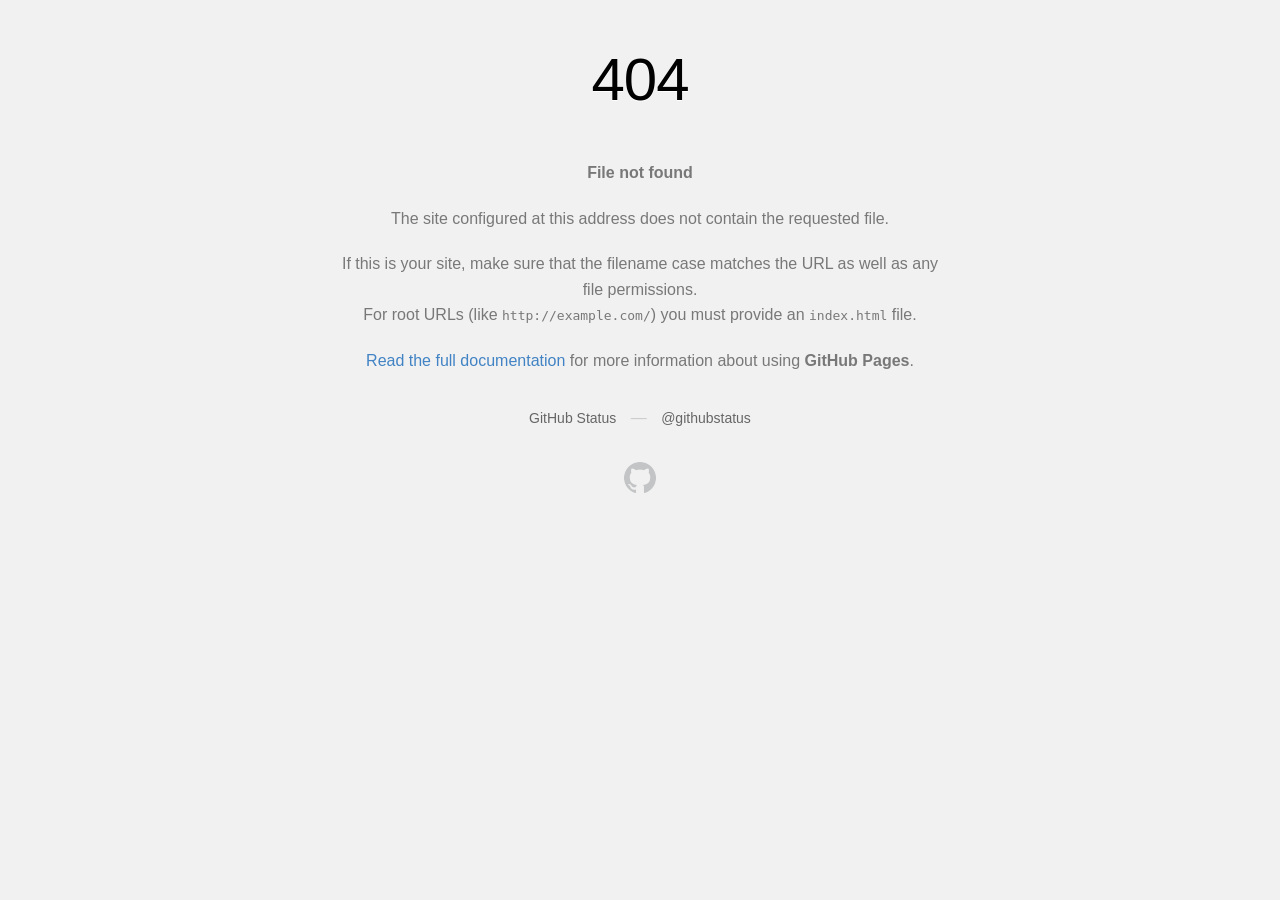
<file: sw.html>
<!DOCTYPE html>
<html>
  <head>
    <meta http-equiv="Content-type" content="text/html; charset=utf-8">
    <meta http-equiv="Content-Security-Policy" content="default-src 'none'; style-src 'unsafe-inline'; img-src data:; connect-src 'self'">
    <title>Page not found &middot; GitHub Pages</title>
    <style type="text/css" media="screen">
      body {
        background-color: #f1f1f1;
        margin: 0;
        font-family: "Helvetica Neue", Helvetica, Arial, sans-serif;
      }

      .container { margin: 50px auto 40px auto; width: 600px; text-align: center; }

      a { color: #4183c4; text-decoration: none; }
      a:hover { text-decoration: underline; }

      h1 { width: 800px; position:relative; left: -100px; letter-spacing: -1px; line-height: 60px; font-size: 60px; font-weight: 100; margin: 0px 0 50px 0; text-shadow: 0 1px 0 #fff; }
      p { color: rgba(0, 0, 0, 0.5); margin: 20px 0; line-height: 1.6; }

      ul { list-style: none; margin: 25px 0; padding: 0; }
      li { display: table-cell; font-weight: bold; width: 1%; }

      .logo { display: inline-block; margin-top: 35px; }
      .logo-img-2x { display: none; }
      @media
      only screen and (-webkit-min-device-pixel-ratio: 2),
      only screen and (   min--moz-device-pixel-ratio: 2),
      only screen and (     -o-min-device-pixel-ratio: 2/1),
      only screen and (        min-device-pixel-ratio: 2),
      only screen and (                min-resolution: 192dpi),
      only screen and (                min-resolution: 2dppx) {
        .logo-img-1x { display: none; }
        .logo-img-2x { display: inline-block; }
      }

      #suggestions {
        margin-top: 35px;
        color: #ccc;
      }
      #suggestions a {
        color: #666666;
        font-weight: 200;
        font-size: 14px;
        margin: 0 10px;
      }

    </style>
  </head>
  <body>

    <div class="container">

      <h1>404</h1>
      <p><strong>File not found</strong></p>

      <p>
        The site configured at this address does not
        contain the requested file.
      </p>

      <p>
        If this is your site, make sure that the filename case matches the URL
        as well as any file permissions.<br>
        For root URLs (like <code>http://example.com/</code>) you must provide an
        <code>index.html</code> file.
      </p>

      <p>
        <a href="https://help.github.com/pages/">Read the full documentation</a>
        for more information about using <strong>GitHub Pages</strong>.
      </p>

      <div id="suggestions">
        <a href="https://githubstatus.com">GitHub Status</a> &mdash;
        <a href="https://twitter.com/githubstatus">@githubstatus</a>
      </div>

      <a href="/" class="logo logo-img-1x">
        <img width="32" height="32" title="" alt="" src="[data-uri]">
      </a>

      <a href="/" class="logo logo-img-2x">
        <img width="32" height="32" title="" alt="" src="[data-uri]">
      </a>
    </div>
  <script defer src="https://static.cloudflareinsights.com/beacon.min.js/v8c78df7c7c0f484497ecbca7046644da1771523124516" integrity="sha512-8DS7rgIrAmghBFwoOTujcf6D9rXvH8xm8JQ1Ja01h9QX8EzXldiszufYa4IFfKdLUKTTrnSFXLDkUEOTrZQ8Qg==" data-cf-beacon='{"version":"2024.11.0","token":"beba1db40b8d4e56a8d8cdb9472d7e73","r":1,"server_timing":{"name":{"cfCacheStatus":true,"cfEdge":true,"cfExtPri":true,"cfL4":true,"cfOrigin":true,"cfSpeedBrain":true},"location_startswith":null}}' crossorigin="anonymous"></script>
</body>
</html>
</file>
